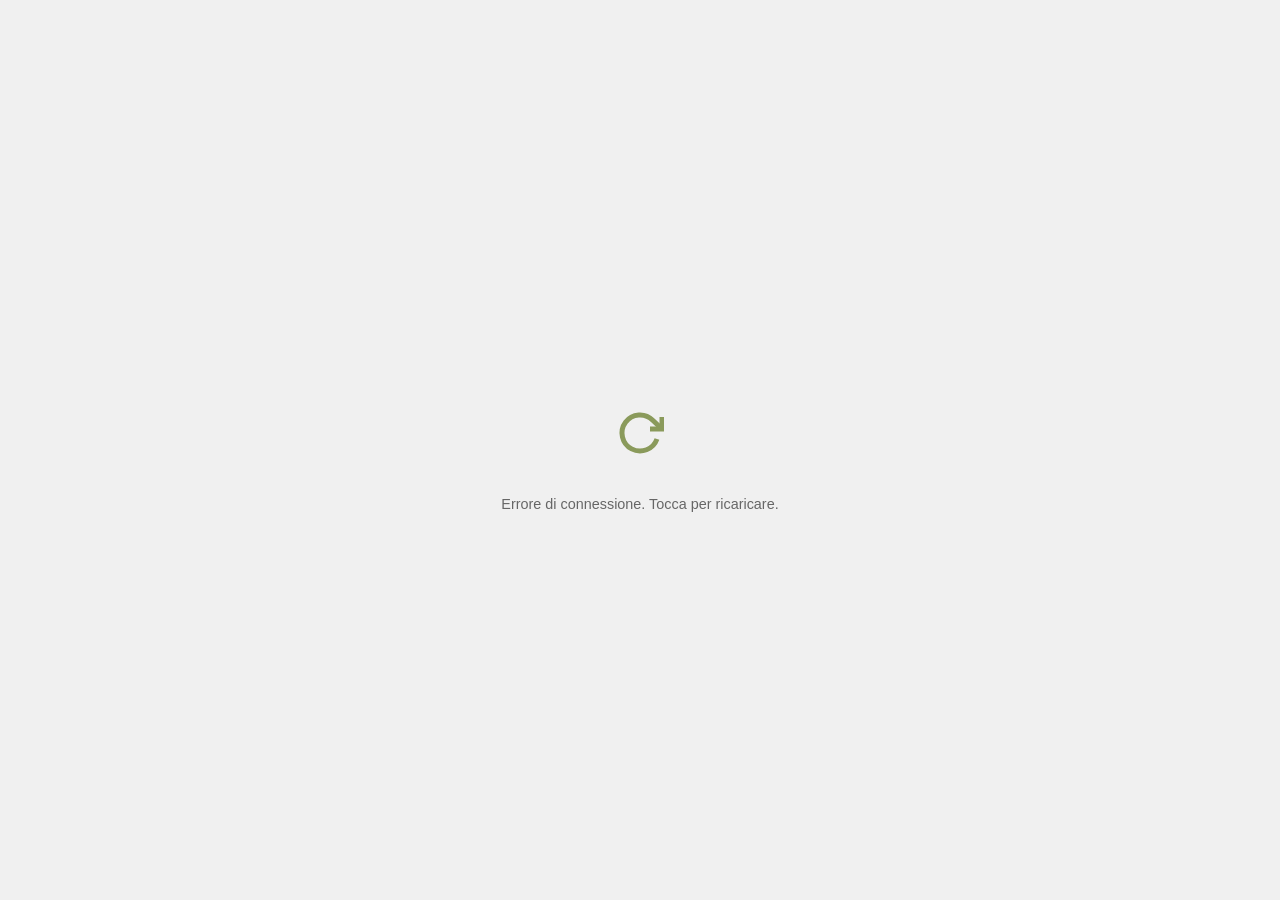
<file: index.html>
<!DOCTYPE html>
<html>

<head>
  <base target="_top">
  <meta name="viewport" content="width=device-width, initial-scale=1.0, maximum-scale=1.0, user-scalable=no">
  <meta name="theme-color" content="#1a1a1a">
  <title></title>
  <meta name="apple-mobile-web-app-title" content="Salone">

  <!-- Favicon e Icone PWA -->
  <link rel="icon" type="image/png" href="./Frontend/assets/favicon.png">
  <!-- Absolute path to ensure browsers requesting /favicon.png or root use the intended icon -->
  <link rel="icon" type="image/png" href="/prenotazioni/Frontend/assets/favicon.png">
  <link rel="icon" type="image/png" sizes="192x192" href="./Frontend/assets/icon-192.png">
  <link rel="icon" type="image/png" sizes="512x512" href="./Frontend/assets/icon-512.png">
  <link rel="shortcut icon" href="./Frontend/assets/favicon.png">
  <link rel="shortcut icon" href="/prenotazioni/Frontend/assets/favicon.png">
  <link rel="apple-touch-icon" sizes="180x180" href="./Frontend/assets/apple-touch-icon.png">
  <link rel="manifest" href="./Frontend/manifest.json">

  <link rel="preconnect" href="https://fonts.googleapis.com">
  <link rel="preconnect" href="https://fonts.gstatic.com" crossorigin>
  <link href="https://fonts.googleapis.com/css2?family=Dancing+Script:wght@400..700&display=swap" rel="stylesheet">
  <link rel="stylesheet" href="./Frontend/base.css">
  <link rel="stylesheet" href="./Frontend/components.css">
  <link rel="stylesheet" href="./Frontend/dashboard.css">
  <link rel="stylesheet" href="./Frontend/layout.css">
</head>

<body>

  <div id="app">
    <!-- Il contenuto viene generato dinamicamente via JS -->
  </div>

  <script src="./Frontend/api-bridge.js"></script>
  <script src="./Frontend/frontend-utils.js"></script>
  <script src="./Frontend/frontend-client/client-home.js"></script>
  <script src="./Frontend/frontend-client/client-add-appointment.js"></script>
  <script src="./Frontend/frontend-client/client-appointments-list.js"></script>

  <script>
    // Stato globale dell'applicazione
    let selectedService = null;
    let availableSlot = null;
    let cachedAppData = null; // Cache per i dati live
    let isFetchingInitData = false; // Impedisce chiamate duplicate
    const appContainer = document.getElementById('app');
    let userData = JSON.parse(localStorage.getItem('client_user'));

    /**
     * Gestione Navigazione SPA (History API)
     * Permette ai tasti "Indietro" degli smartphone di funzionare correttamente.
     */
    window.pushView = function (viewName) {
      if (history.state?.view !== viewName) {
        history.pushState({ view: viewName }, '', '#' + viewName);
      }
    };

    window.onpopstate = function (event) {
      const view = event.state?.view;
      if (!view || view === 'home') {
        renderHomePage(true); // true = evita di creare un loop nella history
      } else {
        const viewMap = {
          'registration': renderRegistrationPage,
          'prenotazione': renderPrenotazionePage,
          'storico': fetchUserBookings,
          'contatti': renderContattiPage
        };
        if (viewMap[view]) viewMap[view](true);
      }
    };
 
    window.onload = function () {
      // Mostriamo subito uno spinner mentre carichiamo le impostazioni (Titolo, etc.)
      appContainer.innerHTML = '<div class="loading-container"><div style="display: flex; flex-direction: column; align-items: center;"><div class="spinner"></div></div></div>';

      google.script.run.withSuccessHandler(data => {
        cachedAppData = data;
        const bizName = (data.settings && data.settings.BUSINESS_NAME) ? data.settings.BUSINESS_NAME : 'Salone';
        document.title = bizName;

        // Genera il Manifest dinamico per mostrare il nome del Business sul telefono (robusto per domini personalizzati)
        const getAbsUrl = (rel) => new URL(rel, window.location.href).href;
        const startUrl = location.origin + location.pathname;
        const scope = location.origin + location.pathname.replace(/\/[^\/]*$/, '/') ;
        const manifest = {
          "name": "Prenotazioni",
          "short_name": "Prenotazioni",
          "description": "Prenota il tuo appuntamento",
          "start_url": startUrl,
          "scope": scope,
          "display": "standalone",
          "background_color": "#f0f0f0",
          "theme_color": "#1a1a1a",
          "icons": [
            { "src": getAbsUrl("./Frontend/assets/icon-192.png"), "sizes": "192x192", "type": "image/png", "purpose": "any" },
            { "src": getAbsUrl("./Frontend/assets/icon-512.png"), "sizes": "512x512", "type": "image/png", "purpose": "any" },
            { "src": getAbsUrl("./Frontend/assets/icon-maskable.png"), "sizes": "512x512", "type": "image/png", "purpose": "maskable" }
          ]
        };
        const blob = new Blob([JSON.stringify(manifest)], { type: 'application/json' });
        document.querySelector('link[rel="manifest"]').setAttribute('href', URL.createObjectURL(blob));
        document.querySelector('meta[name="apple-mobile-web-app-title"]')?.setAttribute('content', 'Prenotazioni');

        // In attesa che gli script siano caricati
        setTimeout(() => {
          if (userData && userData.telefono) {
            renderHomePage(true);
            history.replaceState({ view: 'home' }, '', '#home');
          } else {
            renderRegistrationPage(true);
            history.replaceState({ view: 'registration' }, '', '#registration');
          }
        }, 1000);
      })
        .withFailureHandler(showNetworkError)
        .getAppInitData(userData ? userData.email : null);
    };
  </script>
</body>

</html>
</file>
<file: Frontend/base.css>
/* Stili base, reset e layout strutturale */
::-webkit-scrollbar {
  display: none;
}

* {
  box-sizing: border-box;
  -webkit-tap-highlight-color: transparent;
  -ms-overflow-style: none;
  scrollbar-width: none;
  user-select: none;
  -webkit-user-select: none;
}

body,
html {
  font-family: 'Segoe UI', sans-serif;
  background: #f0f0f0;
  min-height: 100vh;
  margin: 0;
  box-sizing: border-box;
  overflow-x: hidden;
}

h2 {
  color: #8A9A5B;
  /* Verde Salvia */
  text-align: center;
  margin: 0;
}

p {
  margin: 0;
}

.fixed-header {
  position: fixed;
  top: 0;
  left: 0;
  width: 100%;
  height: 70px;
  background: #f0f0f0;
  display: flex;
  justify-content: center;
  align-items: center;
  z-index: 11000;
}

.header-logo {
  height: 40px;
  width: auto;
  margin-right: 10px;
}

.brand-name {
  font-family: 'Dancing Script', cursive;
  font-size: 1.8em !important;
  font-weight: 600;
  letter-spacing: 0px !important;
}

.hidden {
  display: none !important;
}

@keyframes fadeIn {
  from {
    opacity: 0;
  }

  to {
    opacity: 1;
  }
}

.fade-in {
  opacity: 0;
  animation: fadeIn 0.5s ease-out forwards;
}
</file>
<file: Frontend/components.css>
/* Stili per Componenti Riutilizzabili */
button { 
  padding: 12px; 
  border: 2px solid #1a1a1a; 
  border-radius: 25px; 
  background: transparent; 
  color: #1a1a1a; 
  cursor: pointer; 
  transition: all 0.5s ease; 
  font-size: 1em;
  font-weight: 600;
  outline: none;
}

input { 
  padding: 15px 18px !important;
  border: 1.5px solid #ddd !important;
  border-radius: 14px !important;
  font-size: 1em !important;
  width: 100% !important;
  user-select: text;
  -webkit-user-select: text;
  background: white !important;
  transition: border-color 0.3s ease, box-shadow 0.3s ease !important;
  box-sizing: border-box !important;
  margin: 0 !important;
}

/* Sovrascrive gli stili generici per i checkbox e radio, che non devono avere padding o bordi complessi */
input[type="checkbox"],
input[type="radio"] {
  padding: 0 !important;
  border: none !important;
  box-shadow: none !important;
  width: auto !important; /* Resetta la larghezza dal selettore 'input' generico */
}

input::placeholder {
  color: #aaa;
  opacity: 0.8;
}

input:focus {
  border-color: #8A9A5B !important;
  box-shadow: 0 0 0 3px rgba(138, 154, 91, 0.15) !important;
  outline: none !important;
}

.card-title {
  font-weight: 700; font-size: 0.85em; text-transform: uppercase;
  letter-spacing: 1px; margin-bottom: 15px; color: #888;
}

/* Servizi */
.services-scroll { display: flex; overflow-x: auto; gap: 15px; padding-bottom: 10px; width: 100%; }
.service-card {
  width: 200px; height: 200px; flex-shrink: 0; border-radius: 20px;
  position: relative; overflow: hidden; background-color: #eee;
  background-size: cover; background-position: center;
  cursor: pointer; transition: all 0.3s ease;
}
.service-card.active { 
  border: 4px solid #1a1a1a;
  transform: scale(0.98); 
}
.services-scroll:has(.service-card.active) .service-card:not(.active) { filter: brightness(0.7); opacity: 0.6; }
.service-card .service-name {
  position: absolute; bottom: 0; left: 0; width: 100%; padding: 10px 5px;
  background: linear-gradient(transparent, rgba(0,0,0,0.85));
  color: white; font-size: 0.75em; font-weight: 700; text-align: center;
}

/* Giorni e Orari */
.days-scroll { display: flex; overflow-x: auto; gap: 15px; padding-bottom: 10px; width: 100%; }
.day-pill {
  display: flex; flex-direction: column; align-items: center; justify-content: center; min-width: 60px;
  padding: 15px 5px; border: 1.5px solid #ccc; border-radius: 35px; cursor: pointer; flex-shrink: 0;
}
.day-pill.active { border-color: #1a1a1a; }
.day-name { font-size: 0.7em; font-weight: 700; text-transform: uppercase; color: #aaa; }
.day-num { font-size: 1.1em; font-weight: 700; color: #1a1a1a; }

.barbers-grid { display: flex; gap: 15px; overflow-x: auto; width: 100%; }
.barber-col { flex: 1; min-width: 140px; display: flex; flex-direction: column; gap: 10px; flex-shrink: 0; }

.barber-info-header {
  display: flex;
  flex-direction: column;
  align-items: center;
  gap: 12px;
  padding-bottom: 15px;
  border-bottom: 2px solid #f4f4f9;
}

.barber-photo {
  width: 50px;
  height: 50px;
  border-radius: 50%;
  object-fit: cover;
  background-color: #eee;
}

.barber-name-header { text-align: center; font-weight: 800; font-size: 1.1em; }

.time-slot {
  padding: 8px 20px; border: 1.5px solid #ccc; border-radius: 30px;
  text-align: center; font-size: 0.9em; font-weight: 700; cursor: pointer;
  min-width: 100px; align-self: center;
}
.time-slot.active { border-color: #1a1a1a; color: #1a1a1a; }

.custom-time-area { margin-top: 8px; }
.custom-time-input {
  /* Match .time-slot exactly for visual consistency */
  padding: 8px 20px !important;
  border: 1.5px solid #ccc !important;
  border-radius: 30px !important;
  text-align: center !important;
  font-size: 0.9em !important;
  font-weight: 700 !important;
  cursor: text !important;
  min-width: 100px !important;
  width: 100px !important;
  box-sizing: border-box !important;
  background: transparent !important;
  display: inline-flex !important;
  align-items: center !important;
  justify-content: center !important;
  width: auto !important;
  line-height: 1 !important;
}
.custom-time-input.active, .custom-time-input:focus { border-color: #1a1a1a !important; color: #1a1a1a !important; outline: none !important; }
/* Override generic input width rule to keep pill size */
.custom-time-input { width: auto !important; }

/* CTA Book Button */
.cta-container {
  position: fixed; bottom: 30px; left: 0; width: 100%; padding: 0 20px;
  display: flex; justify-content: center; pointer-events: none; z-index: 12000; transition: transform 0.3s ease;
}
#main-book-btn {
  pointer-events: auto; background: #1a1a1a; color: white;
  padding: 15px 40px; border-radius: 40px;
  font-weight: 700; border: none; box-shadow: 0 8px 25px rgba(0,0,0,0.3);
  text-transform: uppercase; letter-spacing: 1px;
}

.main-opt-btn {
  height: auto !important; padding: 30px !important; background: white !important;
  border: 1px solid #eee !important; box-shadow: 0 4px 10px rgba(0,0,0,0.05) !important;
  color: #1a1a1a !important; width: 100%;
}

/* Booking Cards Cliente */
.booking-card {
  background: white; padding: 25px; border-radius: 20px; margin-bottom: 15px;
  display: flex; flex-direction: column; align-items: flex-start;
  border: 1px solid #eee; width: 100%;
}

/* Usiamo !important per garantire che questi stili sovrascrivano l'animazione di fade-in */
.booking-card.past-booking {
  background-color: #f8f9fa; /* Sfondo leggermente più scuro */
  filter: grayscale(60%);   /* Aumenta l'effetto bianco e nero */
  opacity: 0.7;             /* Leggermente meno opaco per scurire */
}

.fade-in.past-booking {
  animation-name: fadeInPast; /* Usa un'animazione dedicata che termina a opacità 0.7 */
}

.status-badge.confermato { color: #28a745; font-weight: bold; font-size: 0.8em; }
.status-badge.cancellation-requested { color: #f39c12; font-weight: bold; font-size: 0.8em; }
.cancel-booking-btn {
  background: transparent !important; color: #dc3545 !important; border: none !important;
  padding: 15px 0 0 0 !important; font-size: 0.85em !important; font-weight: 700 !important;
  text-transform: uppercase;
}
.cancel-booking-btn.cancellation-requested { color: #f39c12 !important; }

/* Next Appointment Card */
.next-appointment-card {
  background-color: #1a1a1a;
  background-size: 100% 100%, 50% auto;
  background-position: center, right center;
  background-repeat: no-repeat;
  color: white; padding: 30px 25px; border-radius: 20px; min-height: 200px;
  display: flex; align-items: center;
}
.next-content-left { max-width: 70%; }
.next-label { display: block; font-size: 0.75em; text-transform: uppercase; opacity: 0.7; margin-bottom: 15px; }
.next-details { font-size: 1.3em; font-weight: bold; text-transform: capitalize; margin-bottom: 10px; }

.next-date { margin-bottom: 5px; opacity: 0.9; }

/* Popups & Overlays */
.popup-overlay {
  position: fixed; top: 0; left: 0; width: 100vw; height: 100vh;
  background: rgba(0, 0, 0, 0.5); backdrop-filter: blur(8px);
  -webkit-backdrop-filter: blur(8px); z-index: 19999;
  display: flex; justify-content: center; align-items: center;
}

/* Impedisce lo scroll e l'interazione con il contenuto dietro al popup */
.body-popup-open {
  overflow: hidden !important;
  position: fixed !important; /* Blocca lo scroll su iOS */
  width: 100% !important;     /* Mantiene la larghezza corretta */
  pointer-events: none !important;
}

/* Il popup stesso deve poter ricevere eventi */
.body-popup-open .popup-overlay {
  pointer-events: auto;
}

/* Contatti */
.contact-card { display: flex; justify-content: space-between; align-items: center; padding: 15px 0; border-bottom: 1px solid #eee; }
.contact-name { font-weight: 700; font-size: 1.1em; color: #1a1a1a; }
.contact-sub { font-size: 0.85em; color: #888; text-transform: uppercase; }

/* Griglia Barbieri nella pagina Contatti */
.barbers-grid-contact {
  display: grid;
  grid-template-columns: 1fr 1fr;
  gap: 0; /* Eliminiamo il gap per garantire simmetria assoluta */
  width: 100%;
}

.barber-contact-card {
  background: transparent;
  border-radius: 18px;
  display: flex;
  flex-direction: column;
  align-items: center;
  justify-content: center;
  padding: 10px; /* Spazio interno che crea il distacco tra le due card */
  width: 100%;
  aspect-ratio: 1 / 1;
  text-decoration: none;
  cursor: pointer;
  transition: transform 0.2s ease;
}

.barber-contact-card:active { transform: scale(0.96); }

.barber-card-img {
  width: 85%;
  aspect-ratio: 1 / 1;
  border-radius: 50%;
  object-fit: cover;
  margin-bottom: 12px;
  background: #f9f9f9;
}

.barber-card-info {
  display: flex;
  align-items: center;
  gap: 8px;
  width: 100%;
  justify-content: center;
}

.barber-card-name {
  font-size: 0.95em;
  font-weight: 700;
  color: #1a1a1a;
  text-align: center;
}

/* Spinner */
.spinner {
  width: 40px; height: 40px; border: 4px solid rgba(138, 154, 91, 0.15);
  border-top: 4px solid #8A9A5B; border-radius: 50%;
  animation: spin 1s linear infinite; margin: 20px auto;
}
@keyframes spin { 0% { transform: rotate(0deg); } 100% { transform: rotate(360deg); } }

/* Popup di Avviso Personalizzato */
.popup-content {
  background: white;
  padding: 25px;
  border-radius: 20px;
  width: 90%;
  max-width: 450px;
  box-shadow: 0 10px 30px rgba(0,0,0,0.15);
  text-align: center;
  display: flex;
  flex-direction: column;
  gap: 15px;
}

@keyframes fadeInPast {
  from {
    opacity: 0;
  }
  to {
    opacity: 0.7;
  }
}

.popup-title {
  font-size: 1.2em;
  margin: 0;
  color: #1a1a1a;
}

.popup-body p {
  color: #666;
  font-size: 0.95em;
  line-height: 1.5;
}

.popup-actions {
  display: flex;
  gap: 10px;
  margin-top: 15px;
  width: 100%;
}

.popup-action-main, .popup-action-secondary, .popup-action-danger {
  flex: 1; border: none; padding: 12px; font-weight: 700; text-transform: uppercase; cursor: pointer;
  background: transparent; /* Uniformato per tutti i pulsanti di azione */
}
.popup-action-main { color: #1a1a1a; }
.popup-action-secondary { color: #666; }
.popup-action-danger { color: #dc3545; }
.conflict-list { max-height: 150px; overflow-y: auto; margin-bottom: 10px; border: 1px solid #eee; border-radius: 10px; background: #fafafa; }


/* Stile "Pill" per selettori e tab */
.view-selector, .admin-tabs-container {
    border-radius: 30px !important;
}
.view-selector button, .admin-tab-btn {
    border-radius: 25px !important;
}


/* Stile per il pulsante "Indietro" nell'header */
.header-back-btn {
  position: absolute; left: 15px; top: 50%; transform: translateY(-50%);
  border: none; background: none; color: #8A9A5B;
  padding: 0; display: flex; align-items: center; cursor: pointer;
}
</file>
<file: Frontend/dashboard.css>
/* Dashboard Barbiere e Calendario */
.logout-header-btn {
  position: absolute; right: 15px; top: 50%; transform: translateY(-50%);
  border: none; background: none; padding: 0; display: flex; align-items: center;
  cursor: pointer;
}

/* Assicura che tutte le sotto-pagine della dashboard abbiano il padding corretto */
.full-screen .home-content {
    padding-left: 20px;
    padding-right: 20px;
    padding-bottom: 100px; /* Aggiunge spazio in fondo per la barra di navigazione di Safari */
    padding-top: 10px; /* Aggiunge spazio in alto per l'header fisso */
}

/* Rimuove il margine superiore dai titoli h2 dentro home-content per evitare lo scroll indesiderato */
.home-content h2 {
    margin-top: 0;
}

/* --- REGOLA SEVERA: DEFAULT MOBILE (Smartphone) --- */
.dashboard-layout {
  display: flex; 
  flex-direction: column;
  width: 100%;
  margin: 0 auto;
  padding: 0 10px;
  gap: 15px;
  align-items: stretch;
}

.calendar-section, .info-section { 
  width: 100%;
  max-width: 100%;
}

.calendar-body { 
  height: 360px; /* Forza 12 ore su smartphone (12 * 30px) */
}

.barber-display-header {
  display: flex;
  justify-content: center;
  align-items: center;
  gap: 15px;
  width: 100%;
  padding: 10px;
  margin-bottom: 5px;
}

.info-section { margin-top: 10px; }

.info-section.switching-view {
  opacity: 0;
  pointer-events: none;
  transition: opacity 0.15s ease; /* Scomparsa più rapida */
}

/* --- REGOLA SEVERA: SCHERMI GRANDI (Tablet/PC) --- */
@media (min-width: 761px) {
  .dashboard-layout {
    flex-direction: row;
    flex-wrap: wrap;
    max-width: 1000px;
    padding: 0 20px;
    align-items: flex-start;
    transition: max-width 0.5s ease;
  }

  .calendar-section, .info-section { 
    flex: 1 1 calc(50% - 10px); 
    max-width: calc(50% - 10px); 
    min-width: 0;
    transition: all 0.5s cubic-bezier(0.4, 0, 0.2, 1);
  }

  /* Calendario Giornaliero: altezza dinamica per riempire lo schermo meno l'ingombro di header e controlli */
  .calendar-body { 
    height: calc(100vh - 350px); /* Mantiene l'altezza dinamica per la vista giornaliera */
    min-height: 360px; /* Assicura che almeno 12 ore siano visibili */
  } 
  .info-section { margin-top: 0; }
  .barber-display-header { 
    padding: 10px 20px; 
    margin: 0 auto 20px auto; 
    max-width: 1000px; 
  }

  /* Gestione Espansione Settimanale */
  .dashboard-layout.expanded {
    max-width: 1200px;
  }
  .dashboard-layout.expanded .calendar-section, 
  .dashboard-layout.expanded .info-section {
    flex: 1 1 100%;
    max-width: 100%;
  }
  .dashboard-layout.expanded .dashboard-cards-grid {
    grid-template-columns: repeat(4, 1fr);
  }
  .dashboard-layout.expanded .calendar-body {
    height: 420px; /* 7 ore * 60px/ora */
  }
}

.barber-nav-arrow {
  background: none; border: none; color: #8A9A5B; cursor: pointer;
  padding: 5px; display: flex; align-items: center; justify-content: center;
}

.calendar-unified-container {
  background: white; border-radius: 15px; overflow: hidden;
  box-shadow: 0 4px 12px rgba(0,0,0,0.05); border: 1px solid #eee;
}

/* Stili per i controlli integrati */
.calendar-controls {
  display: flex;
  flex-direction: column;
  gap: 8px;
  padding: 10px;
  border-bottom: 1px solid #eee;
  background: #fff;
}

.calendar-zoom-controls {
  display: flex;
  align-items: center;
  gap: 4px;
  background-color: #f0f0f0;
  border-radius: 8px;
  height: 32px; /* Altezza fissa per allineamento */
  padding: 2px;
}

/* Variabile per larghezza controlli: usata per uniformare zoom-controls e today button */
:root { --calendar-control-width: 92px; }

/* Uniforma larghezza e centratura dei controlli */
.calendar-zoom-controls, .today-btn {
  box-sizing: border-box;
  width: var(--calendar-control-width);
  min-width: var(--calendar-control-width);
  display: inline-flex;
  justify-content: center;
  gap: 4px;
}

.calendar-zoom-controls { padding: 2px 4px; }
.today-btn { padding: 0 8px; }
.zoom-btn {
  width: 24px; height: 24px; border: none; background: transparent;
  font-size: 1.1em; font-weight: bold; color: #555;
  display: flex; align-items: center; justify-content: center;
  border-radius: 6px; cursor: pointer;
}
.zoom-btn:hover { background-color: #e0e0e0; }
.zoom-btn:active { transform: scale(0.9); }
#zoom-level-label {
  font-size: 0.75em; font-weight: 700; color: #333; padding: 0 2px; min-width: 34px; text-align: center;
}

.calendar-controls-row {
  display: flex;
  justify-content: space-between;
  align-items: center;
  width: 100%;
  position: relative; /* Necessario per il posizionamento assoluto del figlio */
}

.calendar-nav-group {
  display: flex;
  align-items: center;
}

.calendar-nav-group.main-nav {
    justify-content: space-between; /* Allinea le frecce ai lati */
    flex-grow: 1;
    position: absolute;
    left: 0;
    right: 0;
    top: 0;
    bottom: 0;
    pointer-events: none; /* Il contenitore non intercetta i click */
}

#current-period-label-container {
    position: absolute;
    left: 50%;
    top: 50%;
    transform: translate(-50%, -50%);
    pointer-events: none; /* Anche il testo non intercetta i click */
}

.calendar-nav-group span {
  font-weight: 700;
  font-size: 0.9em;
  color: #1a1a1a;
  padding: 0 10px; /* Aggiunge un po' di respiro laterale */
  text-align: center;
}

.nav-arrow, .calendar-refresh-btn {
  background: transparent;
  border: none;
  color: #555;
  width: 40px;
  height: 40px;
  display: flex;
  align-items: center;
  justify-content: center;
  cursor: pointer;
  transition: transform 0.2s ease;
}

.nav-arrow:active, .calendar-refresh-btn:active {
  transform: scale(0.85);
}

.today-btn {
  background: #f0f0f0;
  border: none;
  height: 32px; /* Stessa altezza dello zoom */
  padding: 0 12px; /* Rimuove padding verticale e mantiene orizzontale */
  font-size: 0.75em;
  font-weight: 800;
  border-radius: 8px;
  color: #444;
  display: flex; /* Aggiunto per centrare il testo */
  align-items: center; /* Centra verticalmente */
  justify-content: center; /* Centra orizzontalmente */
}

.view-selector {
  display: flex;
  background: #f0f0f0;
  padding: 3px;
  border-radius: 8px;
}

.view-selector button {
  border: none;
  background: transparent;
  padding: 5px 12px;
  font-size: 0.75em;
  border-radius: 6px;
  font-weight: 700;
  color: #666;
}

.view-selector button.active {
  background: white;
  color: #8A9A5B;
  box-shadow: 0 1px 3px rgba(0,0,0,0.1);
}

.custom-calendar { background: #fff; padding-bottom: 10px; }

/* Stili per estendere il calendario in altezza nella vista giornaliera */
.custom-calendar.daily-view-full-height {
  display: flex;
  flex-direction: column;
  height: calc(100vh - 340px); /* Altezza schermo meno header, controlli, etc. (aumentato per più margine) */
  min-height: 450px;
}
.custom-calendar.daily-view-full-height .calendar-scroll-container,
.custom-calendar.daily-view-full-height .calendar-sliding-content {
  flex-grow: 1;
}

@media (max-width: 600px) { 
  .dashboard-layout { padding: 0 10px; }
  .barber-display-header { padding: 10px 10px; }
}

/* --- NUOVA STRUTTURA PER ANIMAZIONE SLIDE --- */
.calendar-main-view {
  display: flex;
  position: relative;
}

.calendar-scroll-container {
  flex-grow: 1;
  overflow: hidden;
  position: relative;
  min-height: 400px; /* Ripristinato per evitare il collasso */
}

.calendar-sliding-content {
  position: absolute;
  top: 0;
  left: 0;
  width: 100%;
  height: 100%;
  transition: transform 0.4s cubic-bezier(0.4, 0, 0.2, 1), opacity 0.4s ease;
  display: flex; /* Aggiunto per layout flessibile */
  flex-direction: column; /* Aggiunto per layout flessibile */
}

/* Stato iniziale (visibile) */
.calendar-sliding-content.active { transform: translateX(0); opacity: 1; z-index: 2; }

/* Animazioni di uscita */
.calendar-sliding-content.slide-out-left { transform: translateX(-100%); opacity: 0; z-index: 1; }
.calendar-sliding-content.slide-out-right { transform: translateX(100%); opacity: 0; z-index: 1; }

/* Posizioni di partenza per l'entrata */
.calendar-sliding-content.slide-in-from-right { transform: translateX(100%); }
.calendar-sliding-content.slide-in-from-left { transform: translateX(-100%); }

.calendar-header { 
  display: flex;
  border-bottom: 1px solid #eee; 
  background: #f8f8f8; 
  position: sticky; /* Rende l'header "appiccicoso" in alto */
  top: 0;
  z-index: 6; /* Sopra la time-column */
}

/* Vista singolo giorno: centriamo il testo dell'header sull'intera larghezza della card calendario */
.custom-calendar:not(.calendar-view-week) .calendar-header {
  display: grid;
  grid-template-columns: 40px 1fr; /* mantiene lo spazio della time-column ma permette al giorno di estendersi */
  align-items: center;
}
.custom-calendar:not(.calendar-view-week) .time-column-header {
  visibility: hidden; /* mantiene il gap ma non mostra il box vuoto */
}
.custom-calendar:not(.calendar-view-week) .day-header {
  grid-column: 1 / -1; /* estende il giorno su entrambe le colonne */
  border-right: none; /* rimuove il bordo destro che non serve con una singola colonna */
  padding-left: 0;
  padding-right: 0;
  text-align: center; /* assicura il centraggio */
}

.time-column-header {
  width: 40px; /* Stessa larghezza della time-column */
  flex-shrink: 0;
}

.day-header {
  flex: 1; text-align: center; padding: 10px 5px; font-weight: bold;
  font-size: 0.75em; color: #666; border-right: 1px solid #eee;
}
.day-header.today { color: #8A9A5B; }

.calendar-body {
  display: flex;
  position: relative;
  overflow-y: auto;
  overflow-x: auto;
  flex-grow: 1; /* Permette al corpo di espandersi per riempire lo spazio */
}
.time-column { 
  width: 40px; /* Aumentato per un centraggio migliore */
  flex-shrink: 0; 
  background: #fff; 
  position: sticky; 
  left: 0; 
  z-index: 5; 
  /* padding-top è ora gestito da JS */
}

.time-label { 
  /* height è ora gestito da JS */
  display: flex; 
  align-items: center; 
  justify-content: center; 
  font-size: 0.75em; 
  color: #aaa; 
  font-weight: 700; 
}

.days-column-wrapper {
  flex-grow: 1; 
  display: flex;
  /* padding-top è ora gestito da JS */
}
.day-column { 
  flex: 1; border-right: 1px solid #eee; position: relative;
  background-image: linear-gradient(to bottom, #eee 1px, transparent 1px);
  /* background-size e min-height sono ora gestiti da JS */
  background-repeat: repeat-y; /* Assicuriamo la ripetizione verticale */
}

.appointment-item {
  position: absolute; left: 2px; right: 2px; padding: 5px;
  border-radius: 5px; overflow: hidden;
  white-space: nowrap; box-sizing: border-box; color: white;
  display: flex; flex-direction: column; justify-content: flex-start;
  /* Responsive font size based on slot height: Min 9.6px, Preferred 40% of height, Max 12.8px */
  font-size: clamp(0.6rem, calc(var(--appointment-height) * 0.4), 0.8rem);
}
.appointment-confirmed { background-color: #8A9A5B; }
.appointment-pending { background-color: #f39c12; }
.appointment-indisponibile { background-color: #333 !important; color: white !important; border-left: 3px solid #1a1a1a; }

.appointment-item.past-appointment {
  filter: grayscale(60%);
  opacity: 0.7;
  box-shadow: inset 0 0 0 1000px rgba(0,0,0,0.1); /* Aggiunge un velo scuro sopra il colore originale */
}

.current-time-line {
  position: absolute; left: 0; right: 0; height: 2px;
  background: #dc3545; z-index: 10; pointer-events: none;
  /* Ensure current time line is above appointments */
}
.current-time-line::before {
  content: ''; position: absolute; left: -5px; top: -4px;
  width: 10px; height: 10px; background: #dc3545; border-radius: 50%;
}

.appointment-header { display: flex; justify-content: space-between; align-items: baseline; width: 100%; gap: 4px; margin-bottom: 2px; }
.appointment-time { font-size: 0.9em; opacity: 0.9; font-weight: normal; flex-shrink: 0; line-height: 1; }
.appointment-service { font-size: 0.9em; opacity: 0.9; font-weight: normal; text-align: right; overflow: hidden; text-overflow: ellipsis; line-height: 1; }
.appointment-client { font-weight: bold; font-size: 1.1em; display: block; overflow: hidden; text-overflow: ellipsis; line-height: 1.1; margin-top: 1px; }

/* Ottimizzazioni per la vista settimanale compatta (30px/ora) */
.calendar-view-week .appointment-item { padding: 2px 4px; }
.calendar-view-week .appointment-header { margin-bottom: 0px; }
/* Le dimensioni del font per gli elementi figli ora si adatteranno automaticamente in base al font-size del genitore */
/* Non sono più necessarie sovrascritture specifiche qui a meno di ulteriori ottimizzazioni */

/* Griglia Card Dashboard */
.dashboard-cards-grid {
  display: grid;
  grid-template-columns: 1fr 1fr;
  gap: 15px;
  width: 100%;
}

.dashboard-card {
  background: white;
  border-radius: 15px;
  padding: 15px;
  display: flex;
  flex-direction: column;
  align-items: center;
  justify-content: center;
  text-align: center;
  border: 1px solid #eee;
  box-shadow: 0 4px 12px rgba(0,0,0,0.05);
  cursor: pointer;
  transition: transform 0.2s ease, box-shadow 0.2s ease;
  aspect-ratio: 1 / 0.8; /* Più compatte verticalmente */
}

.dashboard-card:hover {
  transform: translateY(-2px);
  box-shadow: 0 6px 15px rgba(0,0,0,0.08);
}

.dashboard-card:active {
  transform: scale(0.98);
}

.dashboard-card-icon {
  width: 32px;
  height: 32px;
  background: rgba(138, 154, 91, 0.1);
  border-radius: 10px;
  display: flex;
  align-items: center;
  justify-content: center;
  margin-bottom: 8px;
  color: #8A9A5B;
}

.dashboard-card-label {
  font-size: 0.75em;
  font-weight: 700;
  color: #1a1a1a;
  text-transform: uppercase;
  letter-spacing: 0.5px;
}

/* Uniformazione stile "Pill" (Stondato) */
.booking-card, .dashboard-card {
    border-radius: 20px;
}

#registration-screen input,
#registration-screen button,
#barber-password-screen input,
#barber-password-screen button,
.popup-overlay input, .popup-overlay button {
    border-radius: 25px; /* Stile pillola */
}

/* Stili specifici per il pulsante di login e registrazione */
#registration-screen .login-button,
#barber-password-screen .login-button {
    background: #8A9A5B !important;
    color: white !important;
    border: none !important;
    padding: 16px 40px !important;
    font-weight: 700 !important;
    font-size: 1.05em !important;
    box-shadow: 0 4px 15px rgba(138, 154, 91, 0.3) !important;
    transition: all 0.3s ease !important;
    cursor: pointer !important;
    width: 100% !important;
    max-width: 100% !important;
    text-transform: uppercase;
    letter-spacing: 0.5px;
}

#registration-screen .login-button:hover,
#barber-password-screen .login-button:hover {
    transform: translateY(-2px) !important;
    box-shadow: 0 6px 20px rgba(138, 154, 91, 0.4) !important;
}

#registration-screen .login-button:active,
#barber-password-screen .login-button:active {
    transform: translateY(0) !important;
    box-shadow: 0 2px 10px rgba(138, 154, 91, 0.3) !important;
}

/* Stili per il popup di dettaglio appuntamento */
.appointment-detail-popup {
  background: white;
  padding: 25px;
  border-radius: 20px;
  width: 90%;
  max-width: 500px;
  max-height: 90vh;
  overflow-y: auto;
  box-shadow: 0 10px 30px rgba(0,0,0,0.2);
  text-align: left;
  display: flex;
  flex-direction: column;
  gap: 15px;
  position: relative;
  z-index: 20000;
}

.appointment-detail-popup h3 {
  color: #1a1a1a;
  margin: 0 0 10px 0;
  font-size: 1.4em;
  text-align: center;
}

.detail-row {
  display: flex;
  flex-direction: column;
  gap: 5px;
}

.detail-label {
  font-size: 0.95em;
  font-weight: 700;
  color: #999;
  text-transform: uppercase;
  margin-bottom: 2px;
}

.detail-value {
  font-size: 0.95em;
  color: #1a1a1a;
  font-weight: 600;
  margin-bottom: 10px;
}

/* --- SWITCH BUTTON --- */
.switch-btn {
  position: relative;
  display: inline-block;
  width: 44px;
  height: 24px;
  flex-shrink: 0;
}

.switch-btn input {
  opacity: 0;
  width: 0;
  height: 0;
}

.switch-btn .slider {
  position: absolute;
  cursor: pointer;
  top: 0;
  left: 0;
  right: 0;
  bottom: 0;
  background-color: #ccc;
  transition: .3s;
  border-radius: 24px;
}

.switch-btn .slider:before {
  position: absolute;
  content: "";
  height: 18px;
  width: 18px;
  left: 3px;
  bottom: 3px;
  background-color: white;
  transition: .3s;
  border-radius: 50%;
}

.switch-btn input:checked + .slider {
  background-color: #8A9A5B;
}

.switch-btn input:checked + .slider:before {
  transform: translateX(20px);
}
</file>
<file: Frontend/layout.css>
/**
 * Stili per il Layout delle Pagine
 * Definisce la struttura e la disposizione dei contenitori principali.
 */
.full-screen {
  /* Rimosso position:fixed. Ora è il contenitore principale che scorre. */
  width: 100%;
  max-width: 100%;
  background: #f0f0f0;
  display: flex; /* Aggiunto per mantenere il comportamento */
  flex-direction: column; /* Aggiunto per mantenere il comportamento */
  padding-top: 70px; /* Spazio per l'header fisso, ora solo qui */
  padding-left: 0 !important;
  padding-right: 0 !important;
  margin: 0 !important;
  box-sizing: border-box !important;
}

/* Applica margini laterali al full-screen quando contiene la registrazione */
#registration-screen.full-screen,
#barber-password-screen.full-screen {
  padding-left: 25px !important;
  padding-right: 25px !important;
  width: 100% !important;
  max-width: 100% !important;
  display: flex !important;
  padding-top: 20px !important; /* Un po' di spazio in alto */
  justify-content: flex-start !important; /* Allinea in alto */
  align-items: center; /* Centra orizzontalmente il .registration-content */
} 

/* Rimuove il margine superiore dai titoli h2 dentro home-content per evitare lo scroll indesiderato */
.home-content h2 {
    margin-top: 0;
}

.home-content,
.storico-container {
  padding: 20px;
  display: flex;
  flex-direction: column;
  width: 100%;
  padding-bottom: 100px; /* Aggiunge spazio in fondo per la barra di navigazione di Safari */
}

.booking-container {
  width: 100%;
  max-width: 600px;
  padding: 0;
  margin: 0 auto;
  display: flex;
  flex-direction: column;
  gap: 15px;
  padding-bottom: 120px; /* Aumenta lo spazio a fine scroll */
  min-width: 0;
}

.registration-content { 
    padding-top: 0 !important;
    padding-bottom: 300px !important;
    display: flex !important;
    flex-direction: column !important;
    gap: 10px !important;
    width: 100% !important;
    max-width: 450px !important;
    margin: 0 auto !important;
    flex-grow: 1 !important;
    justify-content: flex-start !important;
    box-sizing: border-box !important;
    min-height: min-content !important;
    align-items: stretch !important;
}

/* Applica limiti DIRETTAMENTE agli input e button dentro registration-content */
#registration-screen .registration-content input,
#registration-screen .registration-content button,
#barber-password-screen .registration-content input,
#barber-password-screen .registration-content button {
    max-width: 100% !important;
    width: 100% !important;
    box-sizing: border-box !important;
    margin: 0 !important;
}

.login-button {
    margin-top: 35px !important;
    padding: 16px 40px !important;
    width: 100% !important;
    max-width: 100% !important;
}

.popup-overlay .booking-card {
    border-radius: 25px !important;
    width: 90% !important;
    max-width: 450px !important;
}

/* Contenitore per lo spinner di caricamento a schermo intero */
.loading-container {
  position: fixed !important;
  top: 0 !important;
  left: 0 !important;
  width: 100% !important;
  height: 100% !important;
  min-height: 100% !important;
  display: flex !important;
  justify-content: center !important;
  align-items: center !important;
  z-index: 2147483647 !important;
  background: #f0f0f0 !important;
  margin: 0 !important;
  padding: 0 !important;
}

/* Sovrascrive il padding-top ereditato da .full-screen per centrare lo spinner */
.full-screen > .loading-container {
  padding-top: 0 !important;
}

.loading-container .spinner {
  margin: 0 !important;
}

body > .loading-container {
  top: 0 !important;
  left: 0 !important;
  transform: none !important;
}

/* Contenitore per le schermate di successo/conferma */
.success-container {
  display: flex;
  flex-direction: column;
  justify-content: center;
  align-items: center;
  text-align: center;
  height: 100vh;
  width: 100%;
  padding: 20px;
  box-sizing: border-box;
}
</file>
